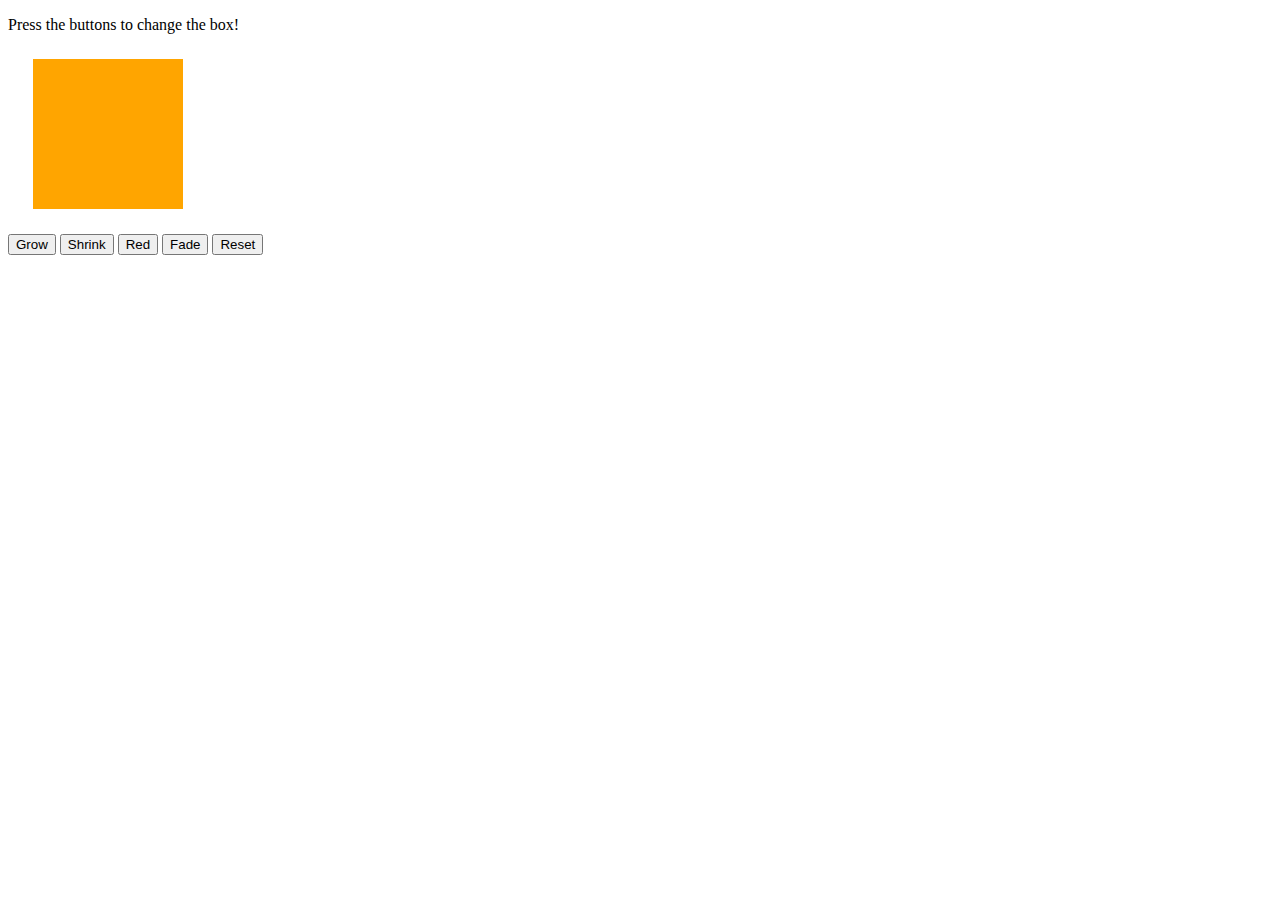
<file: Module-6/index.html>
<!DOCTYPE html>
<html>

<head>
    <title>Jiggle Into JavaScript</title>
</head>

<body>

    <p>Press the buttons to change the box!</p>

    <div class="container">

        <div id="box" style="height:150px; width:150px; background-color:orange; margin:25px"></div>

        <button id="button1">Grow</button>
        <button id="button5">Shrink</button>
        <button id="button2">Red</button>
        <button id="button3">Fade</button>
        <button id="button4">Reset</button>

    </div>

    <script type="text/javascript" src="https://cdnjs.cloudflare.com/ajax/libs/jquery/3.1.0/jquery.min.js"></script>
    <script type="text/javascript" src="javascript.js"></script>

</body>

</html>
</file>
